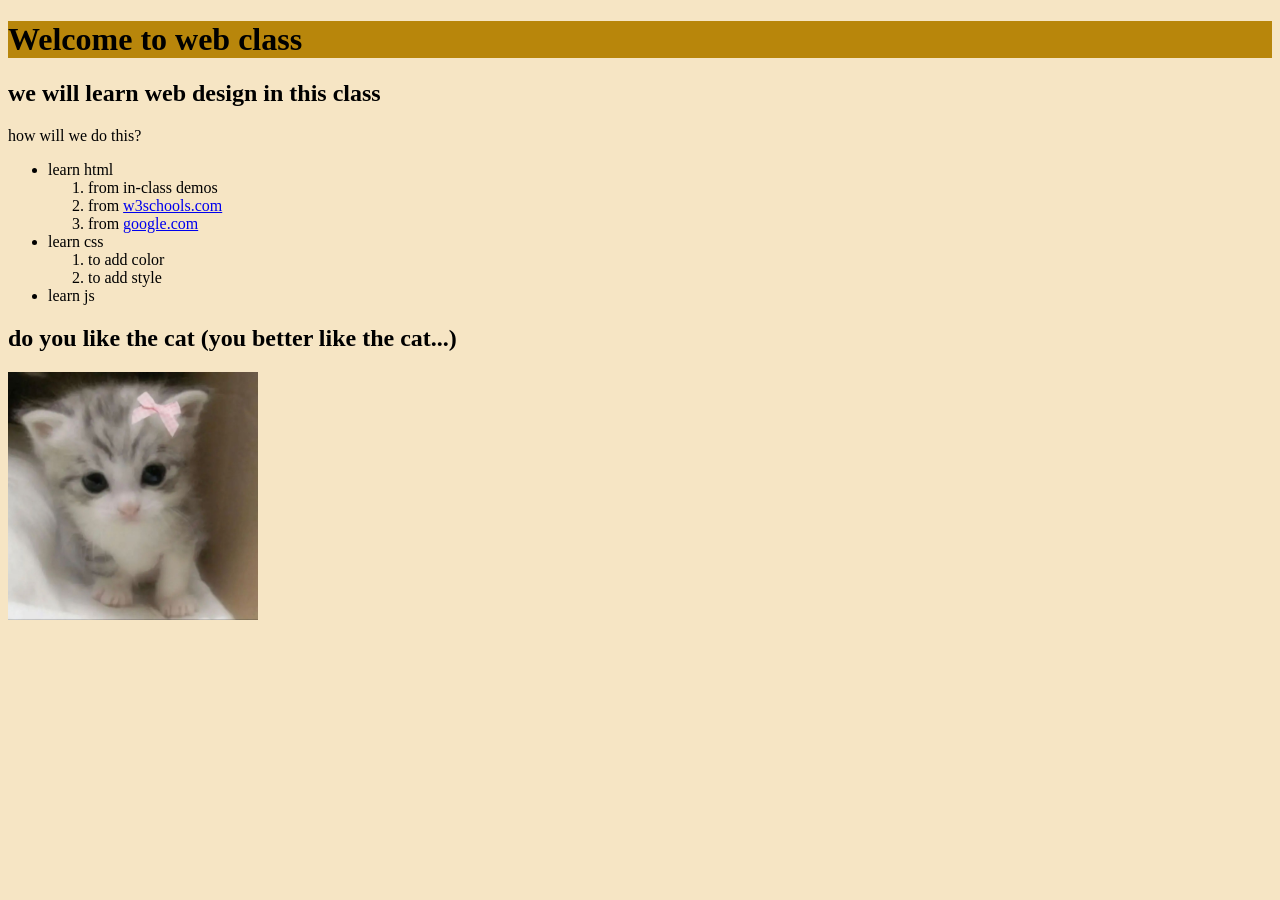
<file: html_demo/index.html>
<!DOCTYPE html>
<html>
    <head>
        <title>Eleora HTML Demo</title>
        <link rel="icon" type="images/x-icon" href="images/black-cat-tab-icon-png.png">
    </head>
    <body style="background-color:rgb(246, 229, 196)">
        <h1 style="background-color:darkgoldenrod;"> Welcome to web class</h1>
        <h2>we will learn web design in this class</h2>
        <p>how will we do this?</p>
        <ul>
            <li>learn html </li>
                <ol>
                    <li> from in-class demos</li>
                    <li> from <a href="http://www.w3schools.com"
                        target="_blank">w3schools.com</a></li>
                    <li> from <a href="http://www.google.com"
                        target="_blank">google.com</a></li>
                </ol>
            <li>learn css</li>
                <ol>
                    <li> to  add color</li>
                    <li> to add style</li>
                </ol>
            <li>learn js</li>
        </ul>
        <h2> do you like the cat (you better like the cat...) </h2>
        <img src="images/cute_cat_image_html_demo.jpg" width="250px" alt="cute grey kitten with a tiny pastel pink bow on their ear">
    </body>
</html>
</file>
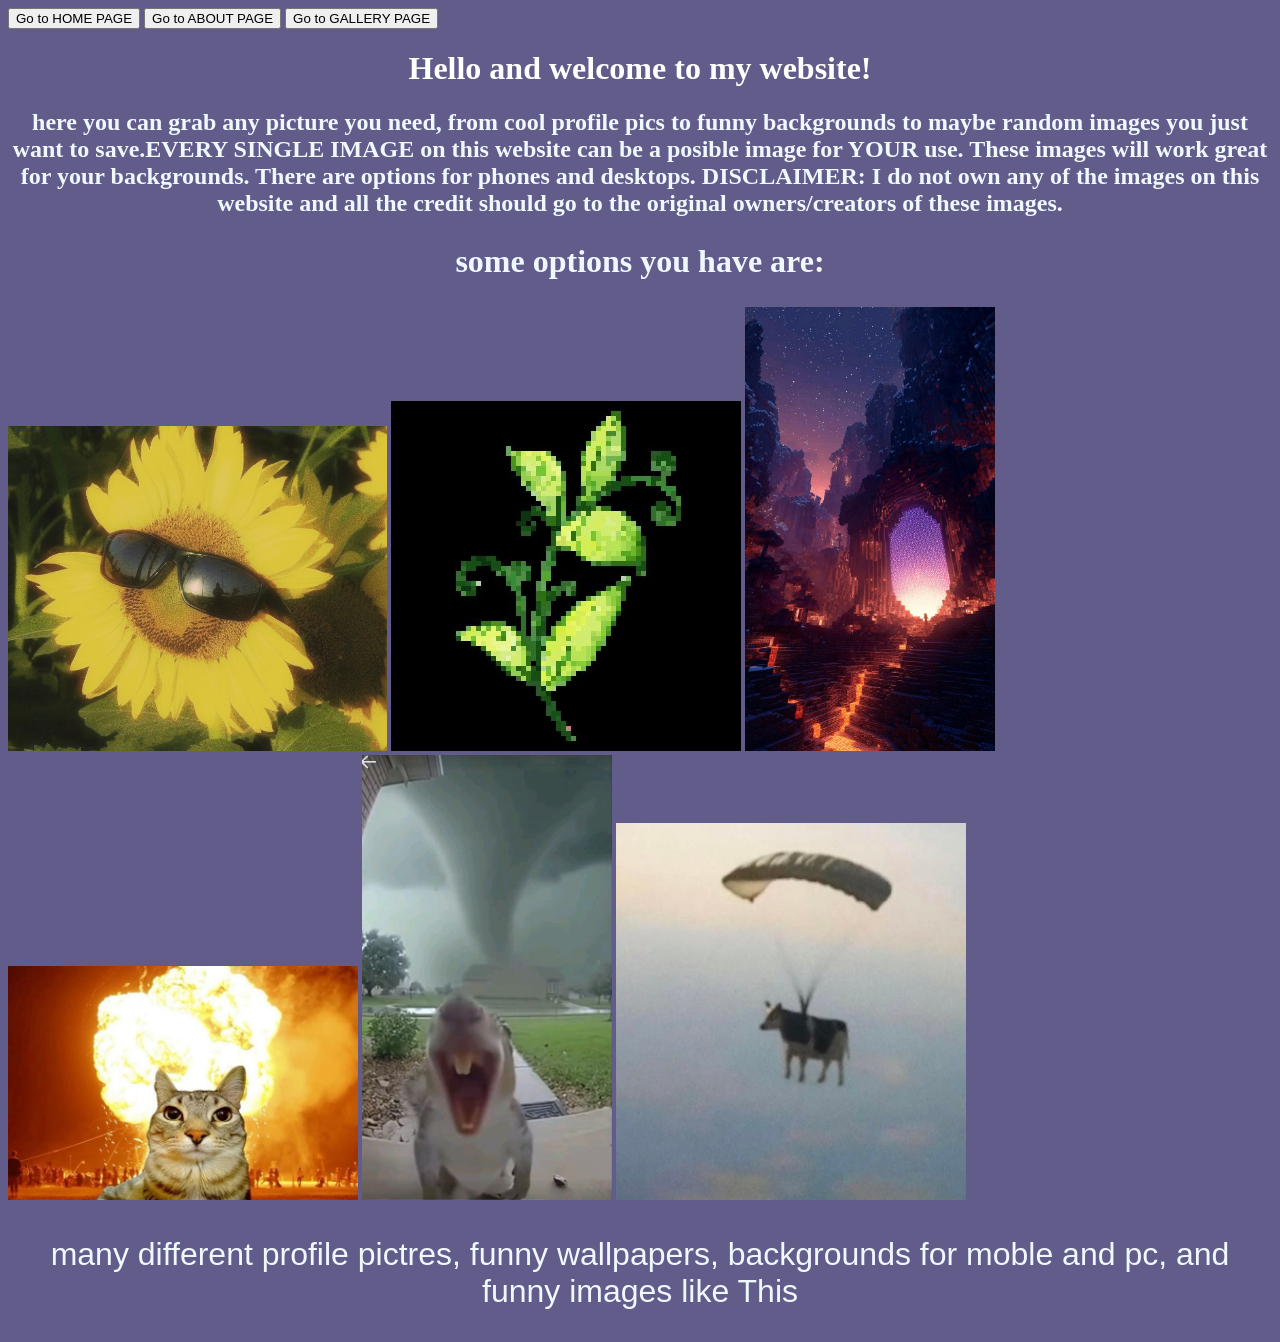
<file: midterm/index.html>
<!DOCTYPE html>
<html lang="en">
<head>
    <meta charset="UTF-8">
    <meta name="viewport" content="width=device-width, initial-scale=1.0">
    <title>Home</title>
    <link rel="icon" type="images/x-icon" href="images/pfp-basic-icon.png">
    <link rel="stylesheet" href="css/style.css">
    <style>
        .font-color {
            color: aliceblue;
            font-size: larger;
            font-family: Impact, Haettenschweiler, 'Arial Narrow Bold', sans-serif;
         }
         .diff-font {
            font-family: 'Times New Roman', Times, serif;
            color: aliceblue;
         }
    </style>
</head>
<body>
    <button id="home button" onclick="window.location.href='index.html'">Go to HOME PAGE</button>
 <button id="About button" onclick="window.location.href='about.html'">Go to ABOUT PAGE</button>
 <button id="Gallery button" onclick="window.location.href='gallery.html'">Go to GALLERY PAGE</button>
    <h1 class ="diff-font" style="color:rgb(255, 255, 255); text-align: center;">Hello and welcome to my website! </h1>
    <h2 class= "diff-font" style="text-align: center" > here you can grab any picture you need, from cool profile pics to funny backgrounds to maybe random images you just want to save.EVERY SINGLE IMAGE on this website can be a posible image for YOUR use. These images will work great for your backgrounds. There are options for phones and desktops. 
        DISCLAIMER: I do not own any of the images on this website and all the credit should go to the original owners/creators of these images. </h2>
    <h2 class="diff-font" style="text-align: center; font-size: xx-large;"> some options you have are: </h2>
    <img src="images/sunflower-wearing-sunglasses-pfp.jpg" width="400px">
    <img src="images/pixilated-plant-pfp.jpg" width="350">
    <img src="images/minecraft-nether-portal-with-shaders.jpg" width="250px" style="align-content: center;"> 
    <img src="images/dumbfounded-cat-in-front-of-exploded-bomb.jpg" width="350px"> 
    <img src="images/weird-rat-at-door-cam-with-tornado-in-the-bg.jpg" width="250px">
    <img src="images/cow-with-a-paratchute.jpg" width="350px">
    <p class="font-color" style="text-align: center; font-size: xx-large;"> many different profile pictres, funny wallpapers, backgrounds for moble and pc, and funny images like This</p>
</body>
</html>
</file>
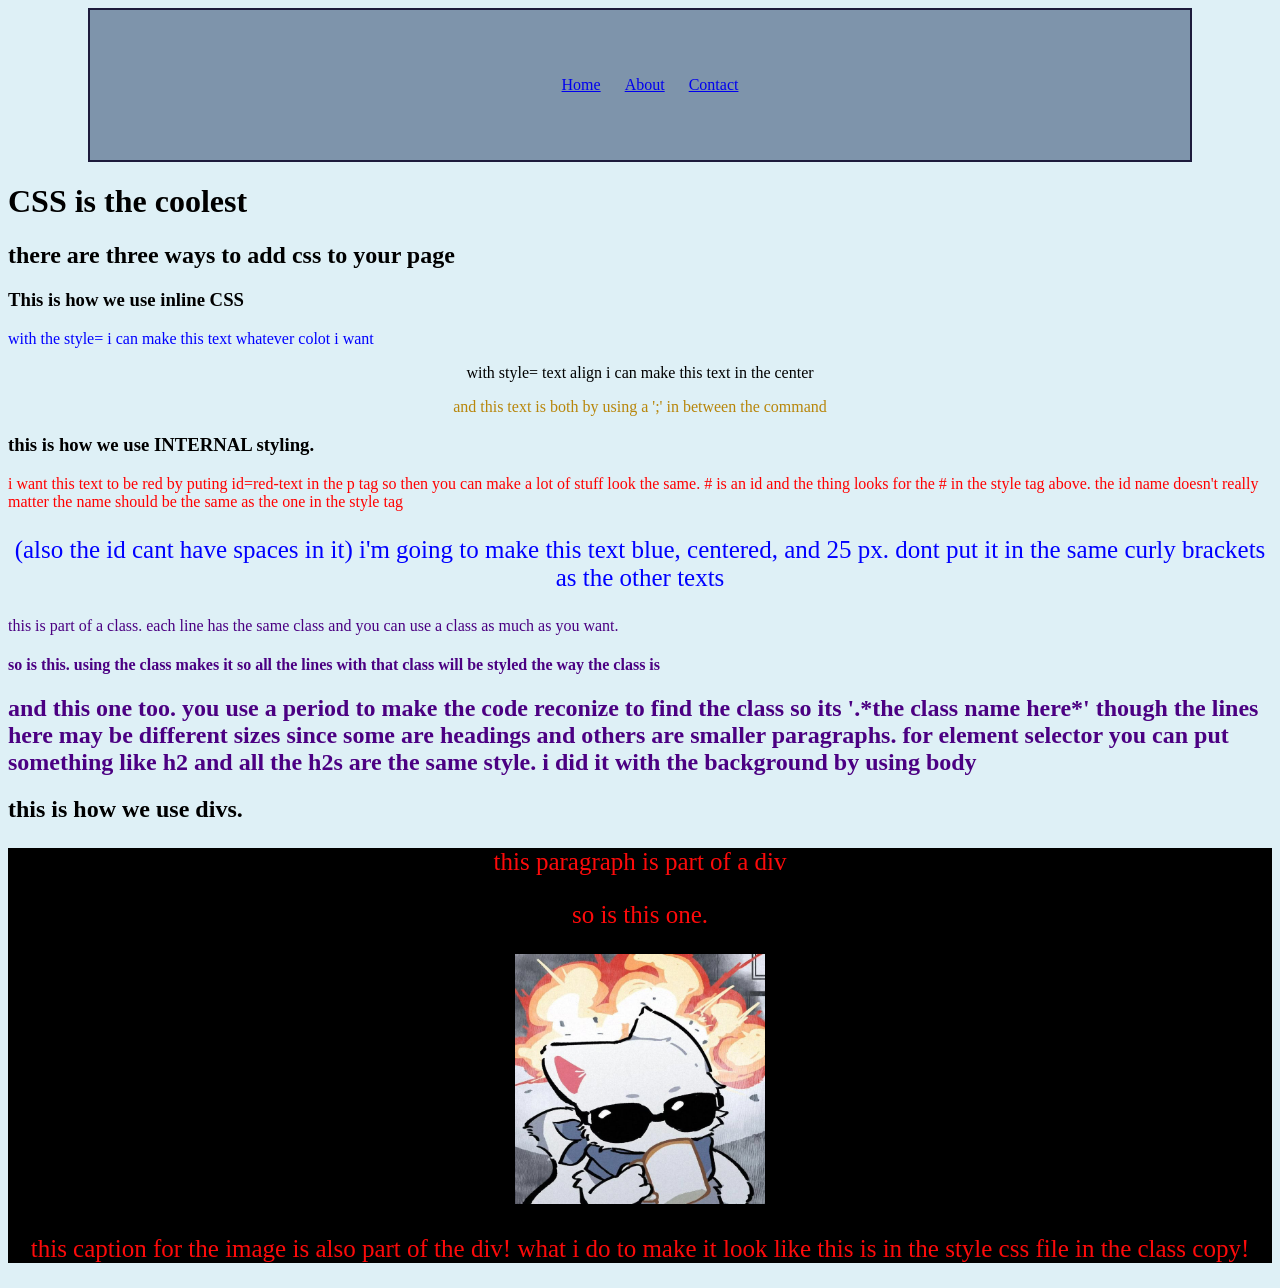
<file: css/css_demo/index.html>
<!DOCTYPE html>
<html lang="en">
<head>
    <meta charset="UTF-8">
    <meta name="viewport" content="width=device-width, initial-scale=1.0">
    <title>Eleora | CSS demo</title>
    <link rel="stylesheet" href="css/style.css">
    <style>
      #red-text {
        color:red;
      }  
      #multi-text {
        color:blue;
        text-align: center;
        font-size:25px;

      }

      .multi-line {
        color: indigo;
        font-family: 'Times New Roman', Times, serif;
      }       
   
    </style>
</head>
<body>

  <div class="nav-look">
    <ul class="navigation">
    <li><a href="index.html">Home</a></li>
    <li><a href="about.html">About</a></li>
    <li><a href="contact.html">Contact</a></li>
  </ul>
  </div>

   <h1>CSS is the coolest</h1> 
   <h2>there are three ways to add css to your page</h2>
   <h3>This is how we use inline CSS</h3>
   <p style="color:blue">with the style= i can make this text whatever colot i want</p>
   <p style="text-align: center;"> with style= text align i can make this text in the center </p>
   <p style="color:darkgoldenrod; text-align: center;">and this text is both by using a ';' in between the command </p>

   <h3>this is how we use INTERNAL styling.</h3>
   <p id="red-text">i want this text to be red by puting id=red-text in the p tag so then you can make a lot of stuff look the same. # is an id and the thing looks for the # in the style tag above. the id name doesn't really matter the name should be the same as the one in the style tag</p>
   <p id="multi-text"> (also the id cant have spaces in it) i'm going to make this text blue, centered, and 25 px. dont put it in the same curly brackets as the other texts</p>
   <p class="multi-line">this is part of a class. each line has the same class and you can use a class as much as you want.</p>
   <h4 class="multi-line"> so is this. using the class makes it so all the lines with that class will be styled the way the class is</h4>
   <h2 class="multi-line">and this one too. you use a period to make the code reconize to find the class so its '.*the class name here*' though the lines here may be different sizes since some are headings and others are smaller paragraphs. for element selector you can put something like h2 and all the h2s are the same style. i did it with the background by using body </h2>

   <h2>this is how we use divs.</h2>
   <div class="copy">
    <p>this paragraph is part of a div</p>
    <p> so is this one.</p>
    <img src="images/cat_drinking_cofeee_with_explosion.jpg" width="250">
    <p>this caption for the image is also part of the div! what i do to make it look like this is in the style css file in the class copy!</p>
   </div>
</body>
</html>
</file>
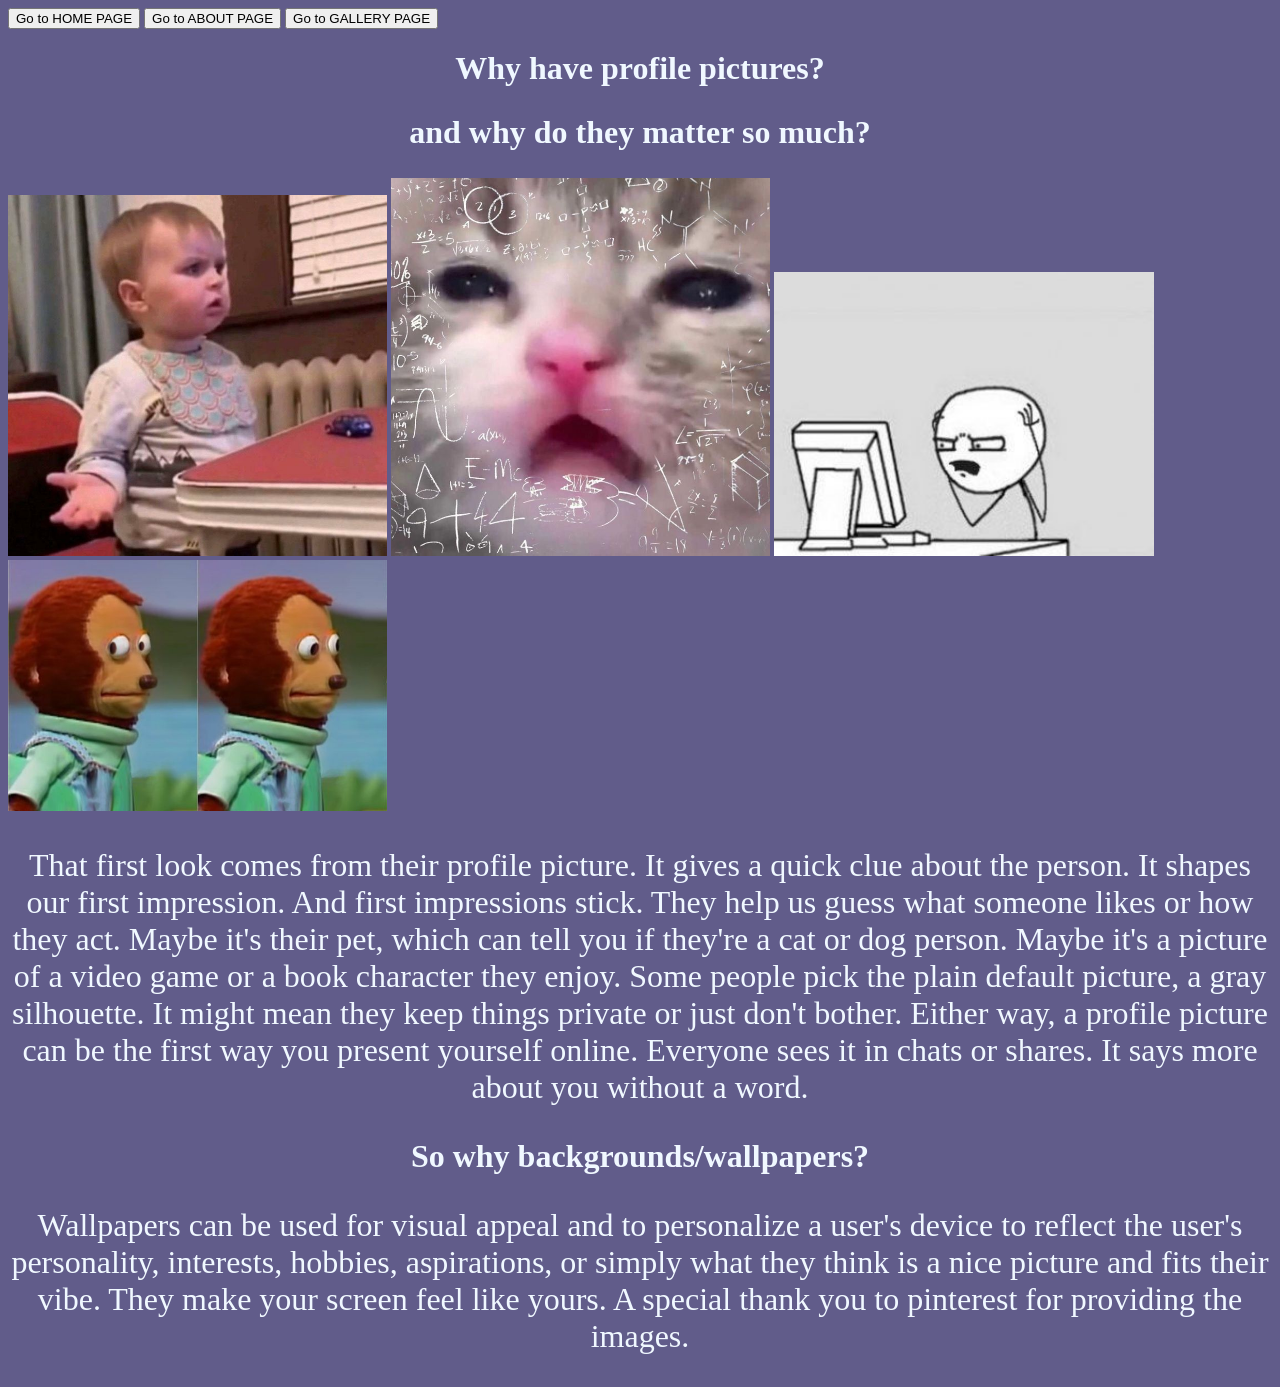
<file: midterm/about.html>
<!DOCTYPE html>
<html lang="en">
<head>
    <meta charset="UTF-8">
    <meta name="viewport" content="width=device-width, initial-scale=1.0">
    <title>About</title>
     <link rel="icon" type="images/x-icon" href="images/pfp-basic-icon.png">
    <link rel="stylesheet" href="css/style.css">
    <style>
        .font-color {
            color: aliceblue;
            font-size:xx-large;
            font-family:Cambria, Cochin, Georgia, Times, 'Times New Roman', serif;
            text-align: center;
         }
         .paragraph-font {
            font-family: 'Times New Roman', Times, serif;
            color: aliceblue;
            font-size: xx-large;
            text-align: center;
         }
         .center {
            align-content: center;
            text-align: center;
         }
    </style>
</head>
<body>
    
    <button id="home button" onclick="window.location.href='index.html'">Go to HOME PAGE</button>
 <button id="About button" onclick="window.location.href='about.html'">Go to ABOUT PAGE</button>
 <button id="Gallery button" onclick="window.location.href='gallery.html'">Go to GALLERY PAGE</button>
 
 
    <h1 class="font-color" style="font-size:xx-large;text-align: center;">Why have profile pictures?</h1>
    <h2 class="font-color" style="text-align: center;">and why do they matter so much?</h2>
    <img src="images/confused-why-baby.jpg" width="400px" class="center">
    <img src="images/sad-math-cat.jpg" width="381px">
    <img src="images/confused-contempating-stick-man.jpg" width="510px">
    <img src="images/side-eye-monkey-carton-two-frames.jpg" width="580">
    <p class="paragraph-font" style="color: aliceblue;">That first look comes from their profile picture. It gives a quick clue about the person. It shapes our first impression. And first impressions stick. They help us guess what someone likes or how they act. Maybe it's their pet, which can tell you if they're a cat or dog person. Maybe it's a picture of a video game or a book character they enjoy. Some people pick the plain default picture, a gray silhouette. It might mean they keep things private or just don't bother. Either way, a profile picture can be the first way you present yourself online. Everyone sees it in chats or shares. It says more about you without a word.</p>
    
    <h2 class="font-color" style="font-size: xx-large;">So why backgrounds/wallpapers?</h2>
    <p class="font-color" style="color: aliceblue; font-size: xx-large;">Wallpapers can be used for visual appeal and to personalize a user's device to reflect the user's personality, interests, hobbies, aspirations, or simply what they think is a nice picture and fits their vibe. They make your screen feel like yours. A special thank you to pinterest for providing the images.</p>
</body>
</html>
</file>
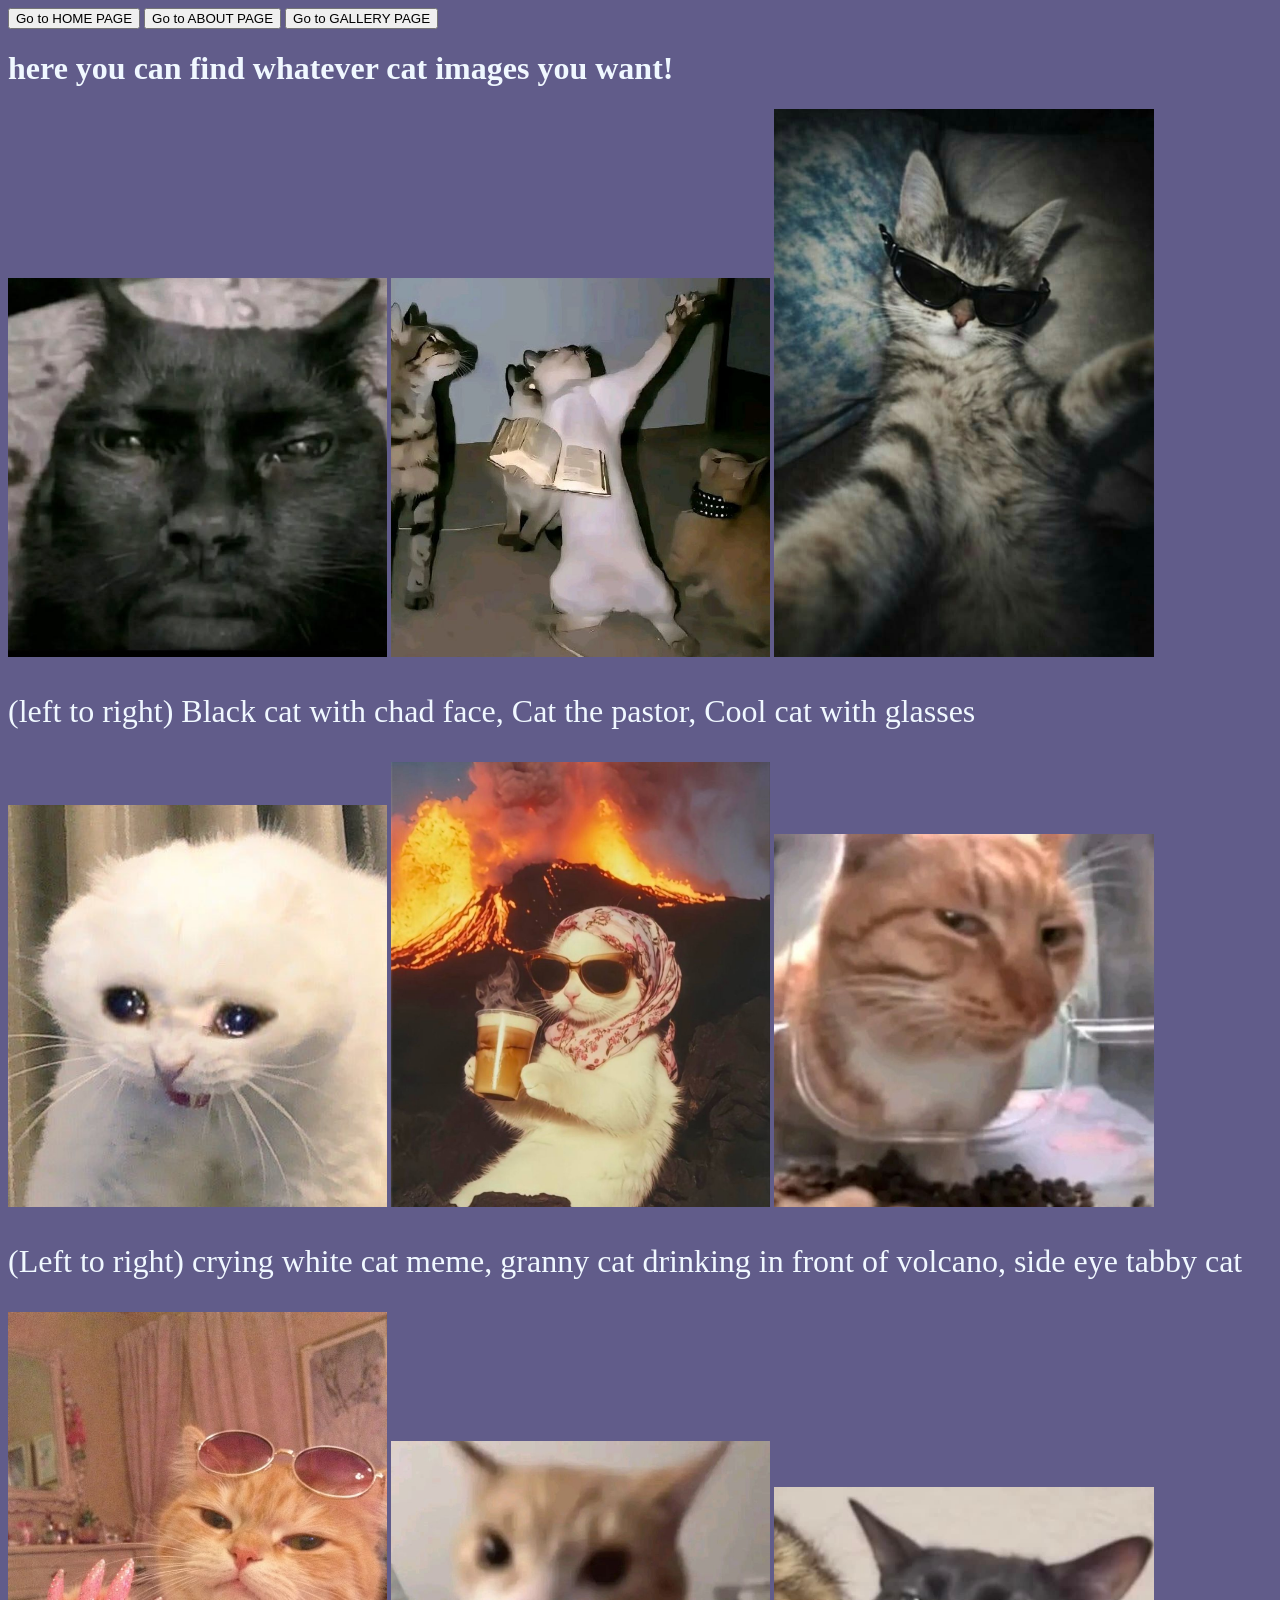
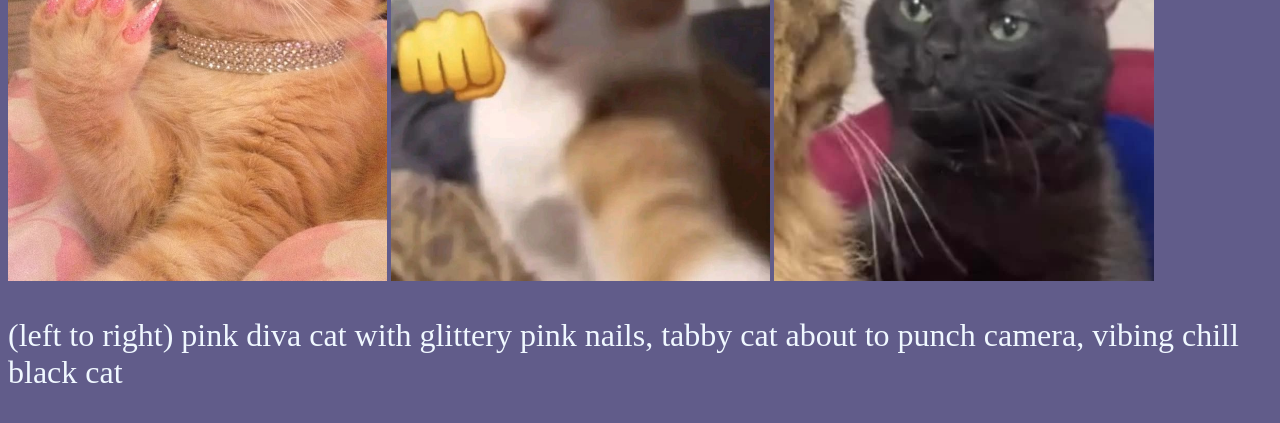
<file: midterm/funny-cat-images.html>
<!DOCTYPE html>
<html lang="en">
<head>
    <meta charset="UTF-8">
    <meta name="viewport" content="width=device-width, initial-scale=1.0">
    <title>Document</title>
     <link rel="icon" type="images/x-icon" href="images/pfp-basic-icon.png">
     <link rel="stylesheet" href="css/style.css">
</head>
<body>
    <button id="home button" onclick="window.location.href='index.html'">Go to HOME PAGE</button>
 <button id="About button" onclick="window.location.href='about.html'">Go to ABOUT PAGE</button>
 <button id="Gallery button" onclick="window.location.href='gallery.html'">Go to GALLERY PAGE</button>
 <h1 style="color: aliceblue;">here you can find whatever cat images you want!</h1>
 <img src="images/funny_cat_images_tab/black-cat-with-photoshped-chad-face.jpg"> 
 <img src="images/funny_cat_images_tab/cat-pastor.jpg">
 <img src="images/funny_cat_images_tab/cool-striped-cat-with-glasses.jpg" width="400px">
 <p style="font-size: xx-large;color: aliceblue;"> (left to right) Black cat with chad face, Cat the pastor, Cool cat with glasses</p>
 <img src="images/funny_cat_images_tab/crying-white-cat-meme.jpg" width="600px">
 <img src="images/funny_cat_images_tab/granny-cat-drinking-in-front-of-volcano.jpg">
 <img src="images/funny_cat_images_tab/iconing-side-eye-tabby-cat-meme.jpg">
 <p style="font-size: xx-large;color: aliceblue;">(Left to right) crying white cat meme, granny cat drinking in front of volcano, side eye tabby cat</p>
 <img src="images/funny_cat_images_tab/pink-diva-cat-with-pink-glittery-nails.jpg">
 <img src="images/funny_cat_images_tab/tabby-abt-to-punch-camera-hand-is-emoji.jpg" >
 <img src="images/funny_cat_images_tab/vibing-chill-black-cat.jpg" width="1000px">
 <p style="font-size: xx-large; color: aliceblue;">(left to right) pink diva cat with glittery pink nails, tabby cat about to punch camera, vibing chill black cat</p>
</body>
</html>
</file>
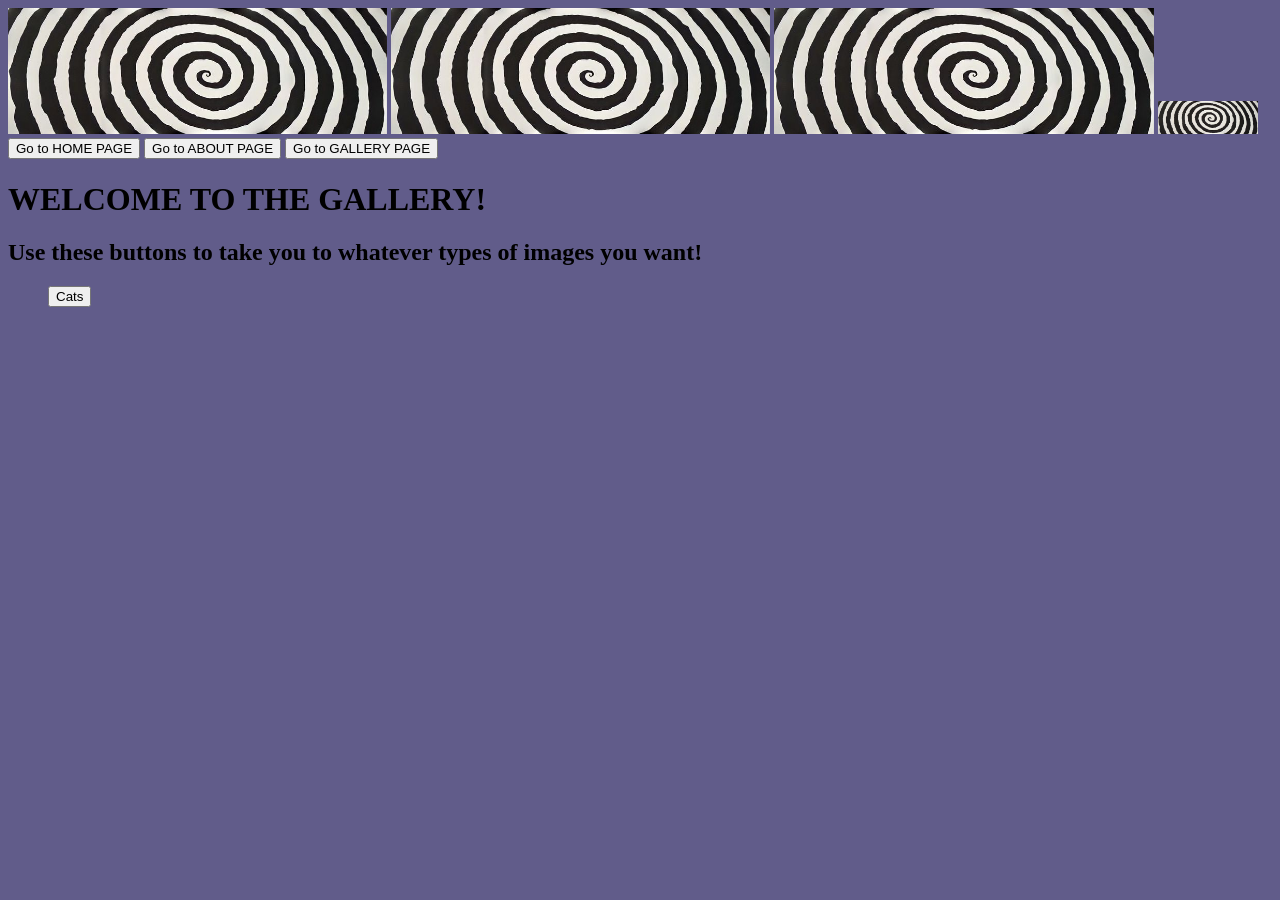
<file: midterm/gallery.html>
<!DOCTYPE html>
<html lang="en">
<head>
    <meta charset="UTF-8">
    <meta name="viewport" content="width=device-width, initial-scale=1.0">
    <title>Gallery</title>
     <link rel="icon" type="images/x-icon" href="images/pfp-basic-icon.png">
    <link rel="stylesheet" href="css/style.css">
</head>
<body>
    <img src="images/black-and-white-swirl.jpg" width="50000000000">
    <img src="images/black-and-white-swirl.jpg" width="10000000000">
    <img src="images/black-and-white-swirl.jpg" width="10000000000">
    <img src="images/black-and-white-swirl.jpg" width="100">
    <button id="home button" onclick="window.location.href='index.html'">Go to HOME PAGE</button>
 <button id="About button" onclick="window.location.href='about.html'">Go to ABOUT PAGE</button>
 <button id="Gallery button" onclick="window.location.href='gallery.html'">Go to GALLERY PAGE</button>
 <h1>WELCOME TO THE GALLERY!</h1>
 <h2>Use these buttons to take you to whatever types of images you want!</h2>
 <div>
    <ol>
      <button id="Cats button" onclick="window.location.href='funny-cat-images.html'">Cats</button>

    </ol>
</div>
</body>
</html>
</file>
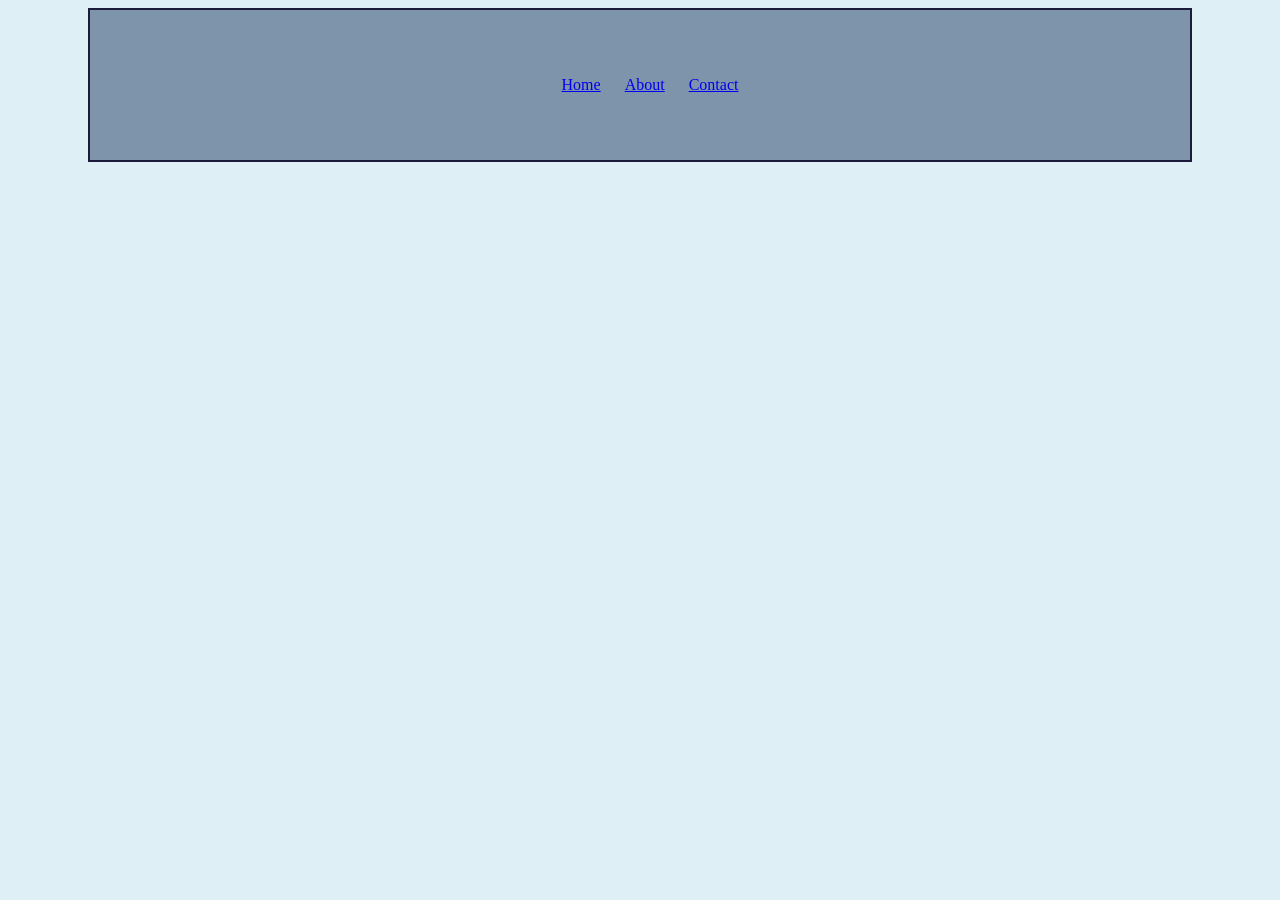
<file: css/css_demo/about.html>
<!DOCTYPE html>
<html lang="en">
<head>
    <meta charset="UTF-8">
    <meta name="viewport" content="width=device-width, initial-scale=1.0">
    <title>Document</title>
    <link rel="stylesheet" href="css/style.css">
</head>
<body>
    <div class="nav-look">
    <ul class="navigation">
    <li><a href="index.html">Home</a></li>
    <li><a href="about.html">About</a></li>
    <li><a href="contact.html">Contact</a></li>
  </ul>
  </div>
</body>
</html>
</file>
<file: midterm/css/style.css>
body {
        background-color: rgba(15, 7, 77, 0.655);
      } 

.navigation {
    list-style: none;
    text-align: center;
    display: inline;
    margin-left: 50px;
}

.nav-look {
    width: 1000px;
    margin:0 auto;
    border: 2px solid rgb(93, 93, 93); 
    padding: 30px;
    background-color: rgba(42, 42, 42, 0.788);
    
 
}

img {
  max-width: 30%;
  height: auto;
}
</file>
<file: css/css_demo/css/style.css>
body {
        background-color: rgb(222, 240, 246);
      } 

.navigation {
    list-style: none;
    text-align: center;
}

.nav-look {
    width: 1000px;
    margin:0 auto;
    border: 2px solid rgb(29, 27, 59); 
    padding: 50px;
    background-color: rgba(101, 123, 151, 0.788);
}

.navigation li {
    display: inline;
    margin-right: 20px;
}

.copy {
    text-align: center;
    color:rgb(253, 10, 10);
    font-size: 25px;
    background-color: black;
}

.center-buttons {
    display: flex;
    justify-content: center;
    align-items: center;
    height: 100vh;
}

button {
    display: block;
    margin: 0 auto;
}
</file>
